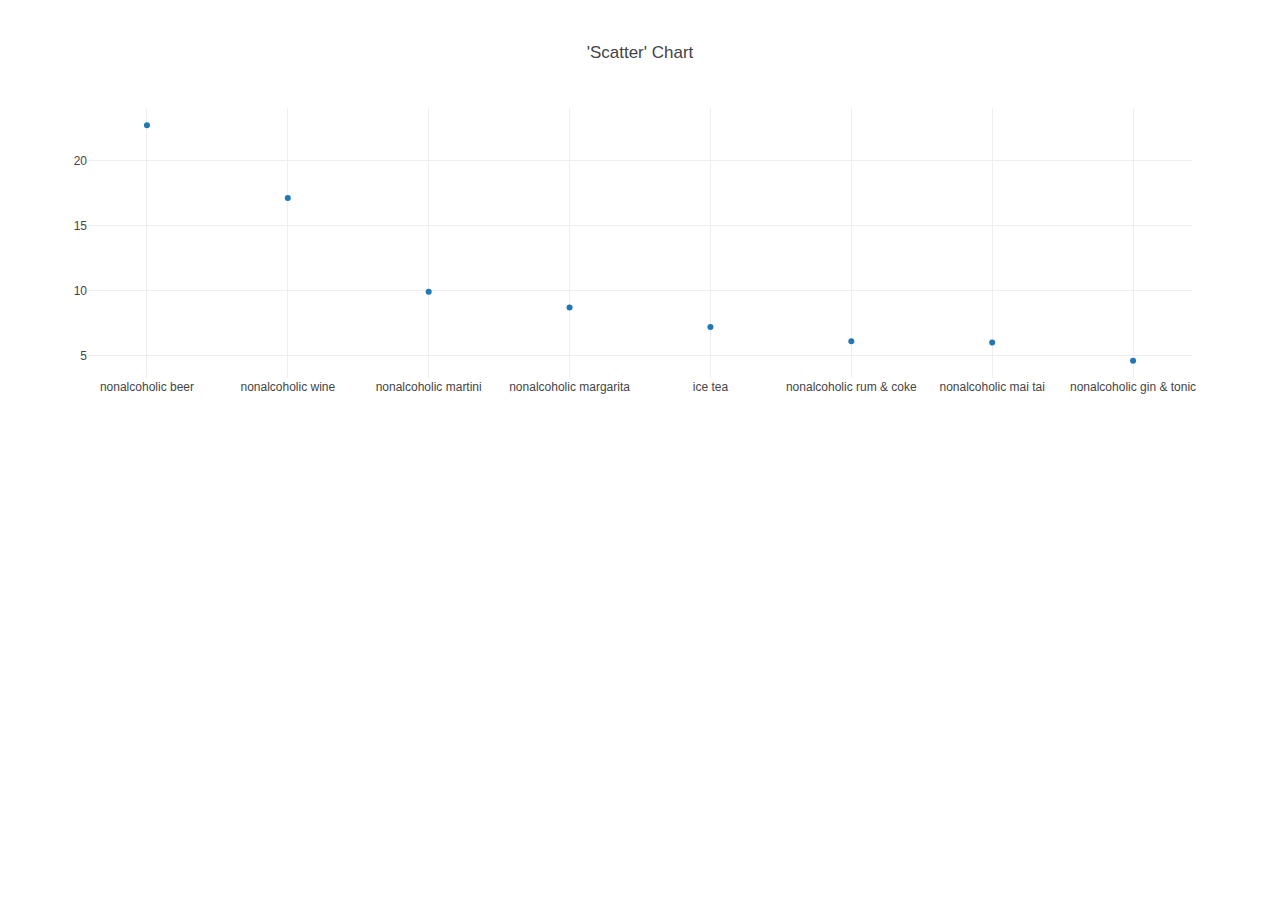
<file: Resources/data-12-1-2-resources/index.html>
<!DOCTYPE html>
<html lang="en">
<head>
    <meta charset="UTF-8">
    <meta name="viewport" content="width=device-width, initial-scale=1.0">
    <meta http-equiv="X-UA-Compatible" content="ie=edge">
    <title>Basic Charts</title>
    <script src="https://cdn.plot.ly/plotly-latest.min.js"></script>
</head>
<body>
    <div id="plotArea"></div>
    <script src="plots.js"></script>
</body>
</html>
</file>
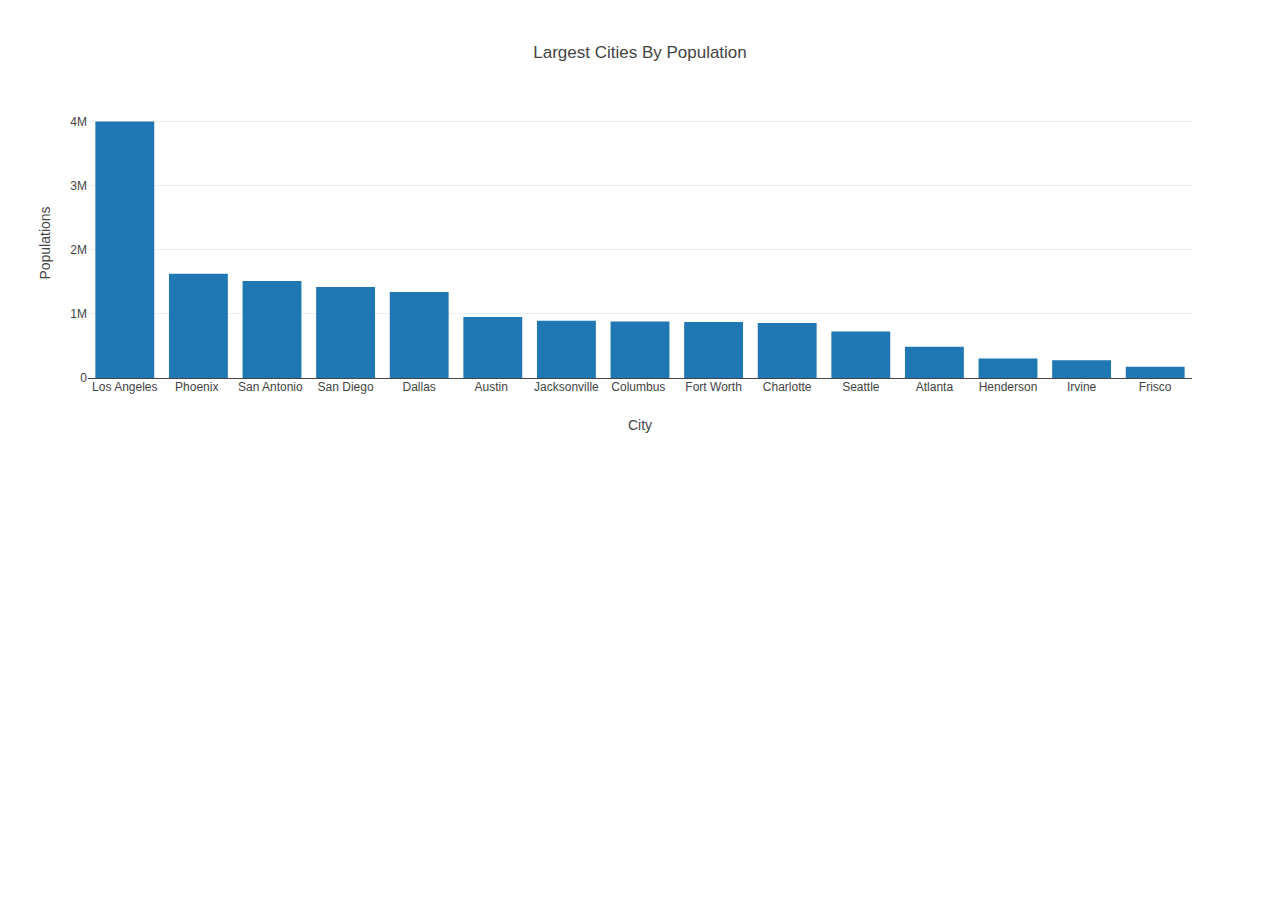
<file: Resources/data-12-2-2-resources/index.html>
<!DOCTYPE html>
<html lang="en">
<head>
    <meta charset="UTF-8">
    <meta name="viewport" content="width=device-width, initial-scale=1.0">
    <meta http-equiv="X-UA-Compatible" content="ie=edge">
    <title>Fast-Growing Cities 2016-2017</title>
    <script src="https://cdn.plot.ly/plotly-latest.min.js"></script>
</head>
<body>
    <div id="bar-plot1"></div>
    <script src="data.js"></script>
    <script src="plot.js"></script>
</body>
</html>
</file>
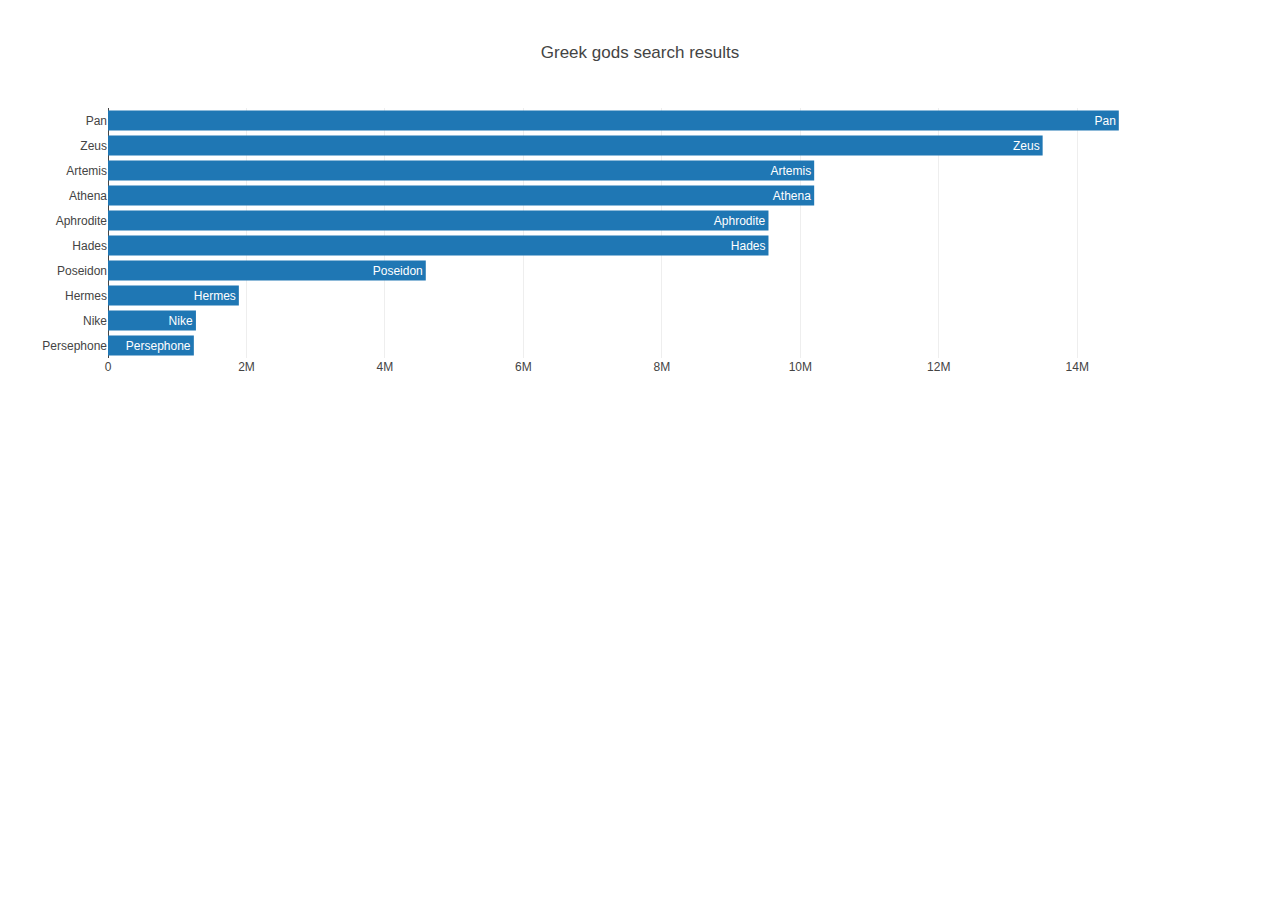
<file: Resources/data-12-5-1-resources/index.html>
<!DOCTYPE html>
<html lang="en">
<head>
    <meta charset="UTF-8">
    <meta name="viewport" content="width=device-width, initial-scale=1.0">
    <meta http-equiv="X-UA-Compatible" content="ie=edge">
    <title>Greek gods</title>
    <script src="https://cdn.plot.ly/plotly-latest.min.js"></script>
</head>
<body>
    <div id="plot"></div>
    <script src="data.js"></script>
    <script src="plots.js"></script>
</body>
</html>
</file>
